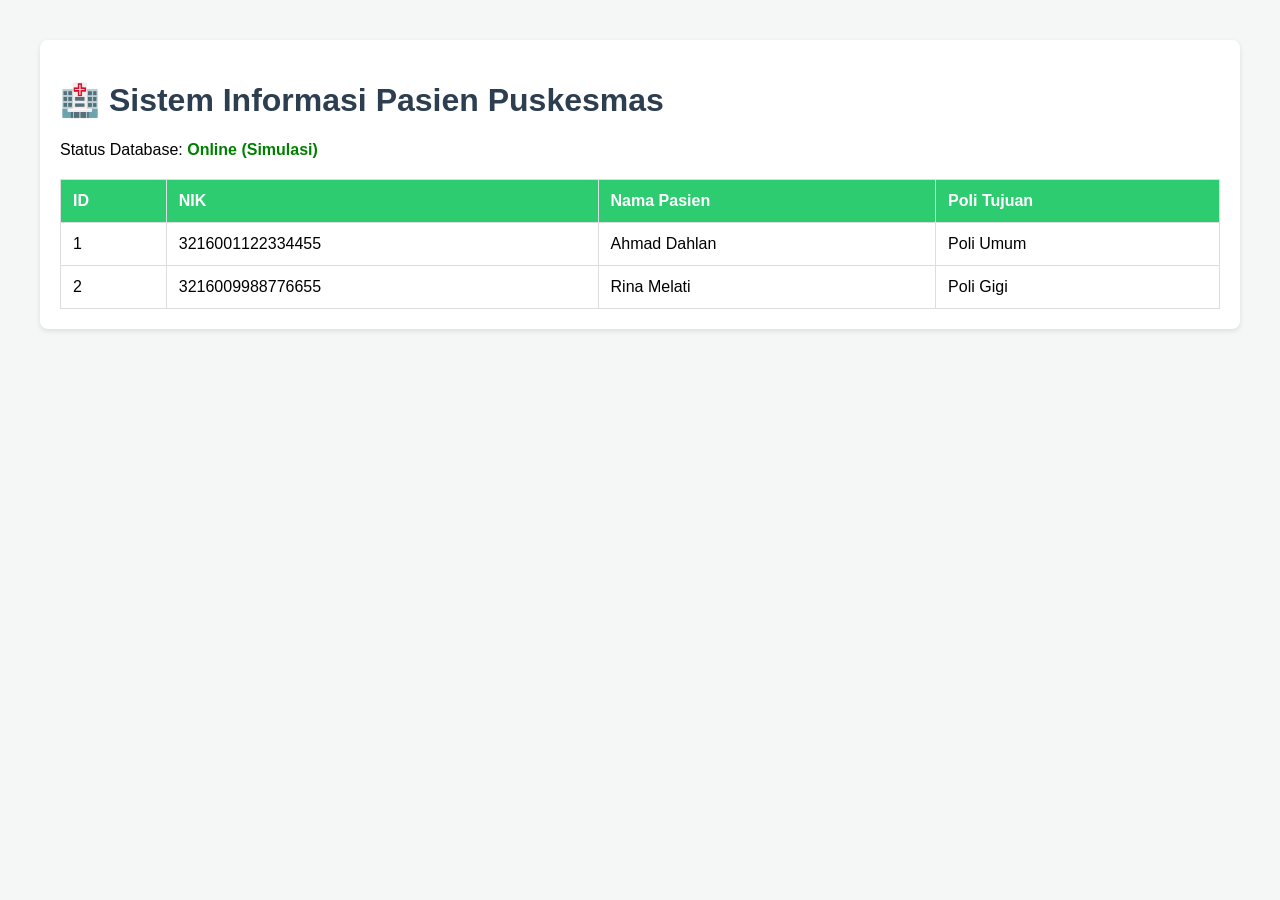
<file: index.html>
<!DOCTYPE html>
<html lang="id">
<head>
    <meta charset="UTF-8">
    <title>Dashboard Pasien Puskesmas</title>
    <style>
        body { font-family: Arial, sans-serif; margin: 40px; background-color: #f4f7f6; }
        .container { background: white; padding: 20px; border-radius: 8px; box-shadow: 0 2px 5px rgba(0,0,0,0.1); }
        h1 { color: #2c3e50; }
        table { width: 100%; border-collapse: collapse; margin-top: 20px; }
        th, td { border: 1px solid #ddd; padding: 12px; text-align: left; }
        th { background-color: #2ecc71; color: white; }
    </style>
</head>
<body>
    <div class="container">
        <h1>🏥 Sistem Informasi Pasien Puskesmas</h1>
        <p>Status Database: <strong style="color: green;">Online (Simulasi)</strong></p>
        <table>
            <tr><th>ID</th><th>NIK</th><th>Nama Pasien</th><th>Poli Tujuan</th></tr>
            <tr><td>1</td><td>3216001122334455</td><td>Ahmad Dahlan</td><td>Poli Umum</td></tr>
            <tr><td>2</td><td>3216009988776655</td><td>Rina Melati</td><td>Poli Gigi</td></tr>
        </table>
    </div>
</body>
</html>
</file>
